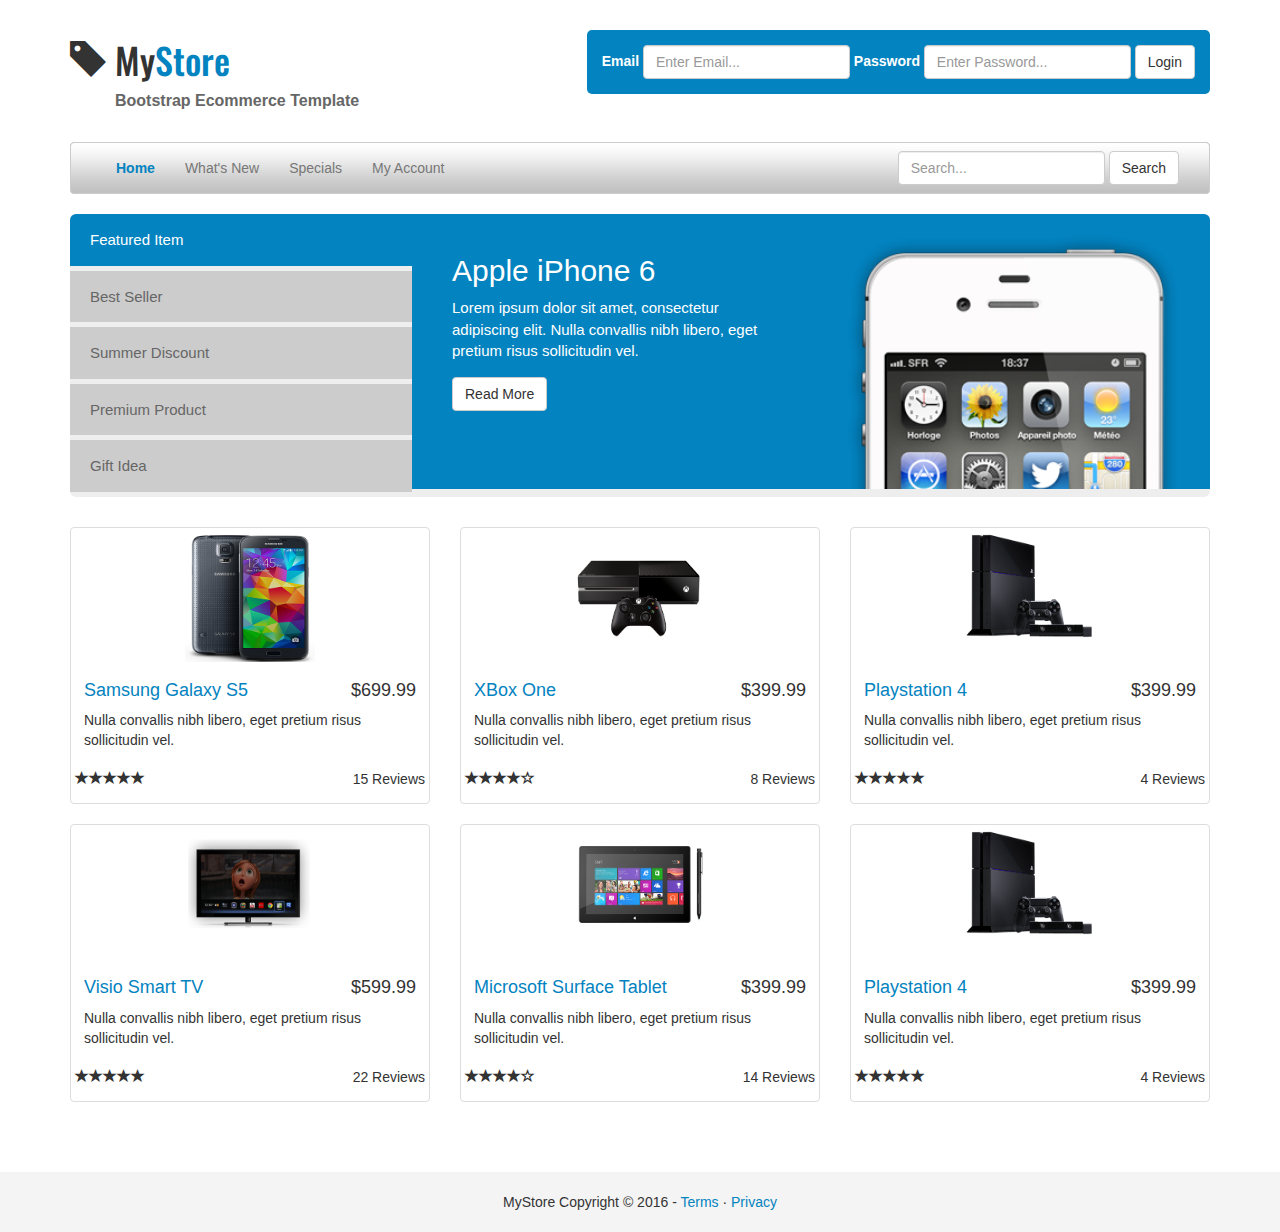
<file: index.html>
<!DOCTYPE html>
<html lang="en">
  <head>
    <meta charset="utf-8">
    <meta http-equiv="X-UA-Compatible" content="IE=edge">
    <meta name="viewport" content="width=device-width, initial-scale=1">

    <title>Ecommerce Template</title>
    <link href='https://fonts.googleapis.com/css?family=Oswald: 700' rel='stylesheet' type='text/css'>

    <!-- Bootstrap core CSS -->
    <link href="css/bootstrap.css" rel="stylesheet">

    <!-- Custom styles for this template -->
    <link href="css/style.css" rel="stylesheet">
  </head>

  <body>

   <div class="container">
      <header>
        <div class="row">
          <div class="col-md-4 col-sm-12">
            <h1 class="logo"><i class="glyphicon glyphicon-tag"></i> My<span class="primary">Store</span></h1>
            <p class="subtext">Bootstrap Ecommerce Template</p>
          </div>

          <div class="col-md-8 col-sm-12">
            <form class="form-inline">
              <div class="form-group">
                <label>Email</label>
                <input type="email" class="form-control" placeholder="Enter Email...">
              </div>
              <div class="form-group">
                <label>Password</label>
                <input type="password" class="form-control" placeholder="Enter Password...">
              </div>
              <button type="submit" class="btn btn-default">Login</button>
            </form>
          </div>
        </div>
      </header>
      <!-- Static navbar -->
      <nav class="navbar navbar-default">
        <div class="container-fluid">
          <div class="navbar-header">
            <button type="button" class="navbar-toggle collapsed" data-toggle="collapse" data-target="#navbar" aria-expanded="false" aria-controls="navbar">
              <span class="sr-only">Toggle navigation</span>
              <span class="icon-bar"></span>
              <span class="icon-bar"></span>
              <span class="icon-bar"></span>
            </button>
          </div>
          <div id="navbar" class="navbar-collapse collapse">
            <ul class="nav navbar-nav">
              <li class="active"><a href="index.html">Home</a></li>
              <li><a href="#">What's New</a></li>
              <li><a href="#">Specials</a></li>
              <li><a href="#">My Account</a></li>
            </ul>
            <ul class="nav navbar-nav navbar-right">
              <form class="navbar-form">
                <div class="form-group">
                  <input type="text" class="form-control" placeholder="Search...">
                </div>
                <button type="submit" class="btn btn-default">Search</button>
              </form>
            </ul>
          </div><!--/.nav-collapse -->
        </div><!--/.container-fluid -->
      </nav>

      <!-- Main component for a primary marketing message or call to action -->
      <div class="jumbotron">

        <!-- Nav tabs -->
        <ul class="tablist" role="tablist">
          <li role="presentation" class="active"><a href="#featured" aria-controls="featured" role="tab" data-toggle="tab">Featured Item</a></li>
          <li role="presentation"><a href="#best" aria-controls="best" role="tab" data-toggle="tab">Best Seller</a></li>
          <li role="presentation"><a href="#discount" aria-controls="discount" role="tab" data-toggle="tab">Summer Discount</a></li>
          <li role="presentation"><a href="#premium" aria-controls="premium" role="tab" data-toggle="tab">Premium Product</a></li>
          <li role="presentation"><a href="#gift" aria-controls="gift" role="tab" data-toggle="tab">Gift Idea</a></li>
        </ul>

        <!-- Tab panes -->
        <div class="tab-content">
          <div role="tabpanel" class="tab-pane active" id="featured">
            <div class="tab-text">
              <h2>Apple iPhone 6</h2>
              <p>Lorem ipsum dolor sit amet, consectetur adipiscing elit. Nulla convallis nibh libero, eget pretium risus sollicitudin vel.</p>
              <a href="product.html" class="btn btn-default">Read More</a>
            </div>
            <img class="slide-img" src="img/iphone.png" />
          </div>
          <div role="tabpanel" class="tab-pane" id="best">
            <div class="tab-text">
              <h2>XBox One</h2>
              <p>Lorem ipsum dolor sit amet, consectetur adipiscing elit. Nulla convallis nibh libero, eget pretium risus sollicitudin vel.</p>
              <a href="product.html" class="btn btn-default">Read More</a>
            </div>
            <img class="slide-img" src="img/xbox.png" /></div>
          <div role="tabpanel" class="tab-pane" id="discount">
            <div class="tab-text">
              <h2>Playstation 4</h2>
              <p>Lorem ipsum dolor sit amet, consectetur adipiscing elit. Nulla convallis nibh libero, eget pretium risus sollicitudin vel.</p>
              <a href="product.html" class="btn btn-default">Read More</a>
            </div>
            <img class="slide-img" src="img/ps4.png" /></div>
          <div role="tabpanel" class="tab-pane" id="premium">
            <div class="tab-text">
              <h2>Microsoft Surface</h2>
              <p>Lorem ipsum dolor sit amet, consectetur adipiscing elit. Nulla convallis nibh libero, eget pretium risus sollicitudin vel.</p>
              <a href="product.html" class="btn btn-default">Read More</a>
            </div>
            <img class="slide-img" src="img/surface.png" /></div>
          <div role="tabpanel" class="tab-pane" id="gift">
            <div class="tab-text">
              <h2>Visio Smart TV</h2>
              <p>Lorem ipsum dolor sit amet, consectetur adipiscing elit. Nulla convallis nibh libero, eget pretium risus sollicitudin vel.</p>
              <a href="product.html" class="btn btn-default">Read More</a>
            </div>
            <img class="slide-img" src="img/tv.png" /></div>
        </div>

      </div>

      <section id="products">
        <div class="row">
          <div class="col-md-4">
            <div class="thumbnail">
              <img src="img/s5.png">
              <div class="caption">
                <h4 class="pull-right">$699.99</h4>
                <h4><a href="product.html">Samsung Galaxy S5</a></h4>
                <p>Nulla convallis nibh libero, eget pretium risus sollicitudin vel.</p>
              </div>
              <div class="ratings">
                <p class="pull-right">15 Reviews</p>
                <p>
                <span class="glyphicon glyphicon-star"></span><span class="glyphicon glyphicon-star"></span><span class="glyphicon glyphicon-star"></span><span class="glyphicon glyphicon-star"></span><span class="glyphicon glyphicon-star"></span>
                </p>
              </div>
            </div>
          </div>
          <div class="col-md-4">
            <div class="thumbnail">
              <img src="img/xbox.png">
              <div class="caption">
                <h4 class="pull-right">$399.99</h4>
                <h4><a href="product.html">XBox One</a></h4>
                <p>Nulla convallis nibh libero, eget pretium risus sollicitudin vel.</p>
              </div>
              <div class="ratings">
                <p class="pull-right">8 Reviews</p>
                <p>
                <span class="glyphicon glyphicon-star"></span><span class="glyphicon glyphicon-star"></span><span class="glyphicon glyphicon-star"></span><span class="glyphicon glyphicon-star"></span><span class="glyphicon glyphicon-star-empty"></span>
                </p>
              </div>
            </div>
          </div>
          <div class="col-md-4">
            <div class="thumbnail">
              <img src="img/ps4.png">
              <div class="caption">
                <h4 class="pull-right">$399.99</h4>
                <h4><a href="product.html">Playstation 4</a></h4>
                <p>Nulla convallis nibh libero, eget pretium risus sollicitudin vel.</p>
              </div>
              <div class="ratings">
                <p class="pull-right">4 Reviews</p>
                <p>
                <span class="glyphicon glyphicon-star"></span><span class="glyphicon glyphicon-star"></span><span class="glyphicon glyphicon-star"></span><span class="glyphicon glyphicon-star"></span><span class="glyphicon glyphicon-star"></span>
                </p>
              </div>
            </div>
          </div>
        </div>
        <div class="row">
          <div class="col-md-4">
            <div class="thumbnail">
              <img src="img/tv.png">
              <div class="caption">
                <h4 class="pull-right">$599.99</h4>
                <h4><a href="product.html">Visio Smart TV</a></h4>
                <p>Nulla convallis nibh libero, eget pretium risus sollicitudin vel.</p>
              </div>
              <div class="ratings">
                <p class="pull-right">22 Reviews</p>
                <p>
                <span class="glyphicon glyphicon-star"></span><span class="glyphicon glyphicon-star"></span><span class="glyphicon glyphicon-star"></span><span class="glyphicon glyphicon-star"></span><span class="glyphicon glyphicon-star"></span>
                </p>
              </div>
            </div>
          </div>
          <div class="col-md-4">
            <div class="thumbnail">
              <img src="img/surface.png">
              <div class="caption">
                <h4 class="pull-right">$399.99</h4>
                <h4><a href="product.html">Microsoft Surface Tablet</a></h4>
                <p>Nulla convallis nibh libero, eget pretium risus sollicitudin vel.</p>
              </div>
              <div class="ratings">
                <p class="pull-right">14 Reviews</p>
                <p>
                <span class="glyphicon glyphicon-star"></span><span class="glyphicon glyphicon-star"></span><span class="glyphicon glyphicon-star"></span><span class="glyphicon glyphicon-star"></span><span class="glyphicon glyphicon-star-empty"></span>
                </p>
              </div>
            </div>
          </div>
          <div class="col-md-4">
            <div class="thumbnail">
              <img src="img/ps4.png">
              <div class="caption">
                <h4 class="pull-right">$399.99</h4>
                <h4><a href="product.html">Playstation 4</a></h4>
                <p>Nulla convallis nibh libero, eget pretium risus sollicitudin vel.</p>
              </div>
              <div class="ratings">
                <p class="pull-right">4 Reviews</p>
                <p>
                <span class="glyphicon glyphicon-star"></span><span class="glyphicon glyphicon-star"></span><span class="glyphicon glyphicon-star"></span><span class="glyphicon glyphicon-star"></span><span class="glyphicon glyphicon-star"></span>
                </p>
              </div>
            </div>
          </div>
        </div>
      </section>

    </div> <!-- /container -->

    <footer>
      <p>MyStore Copyright &copy; 2016 - <a href="#">Terms</a> &middot; <a href="#">Privacy</a></p>
    </footer>

    <!-- Bootstrap core JavaScript
    ================================================== -->
    <!-- Placed at the end of the document so the pages load faster -->
    <script src="https://ajax.googleapis.com/ajax/libs/jquery/1.11.3/jquery.min.js"></script>
    <script>window.jQuery || document.write('<script src="../../assets/js/vendor/jquery.min.js"><\/script>')</script>
    <script src="js/bootstrap.js"></script>
  </body>
</html>
</file>
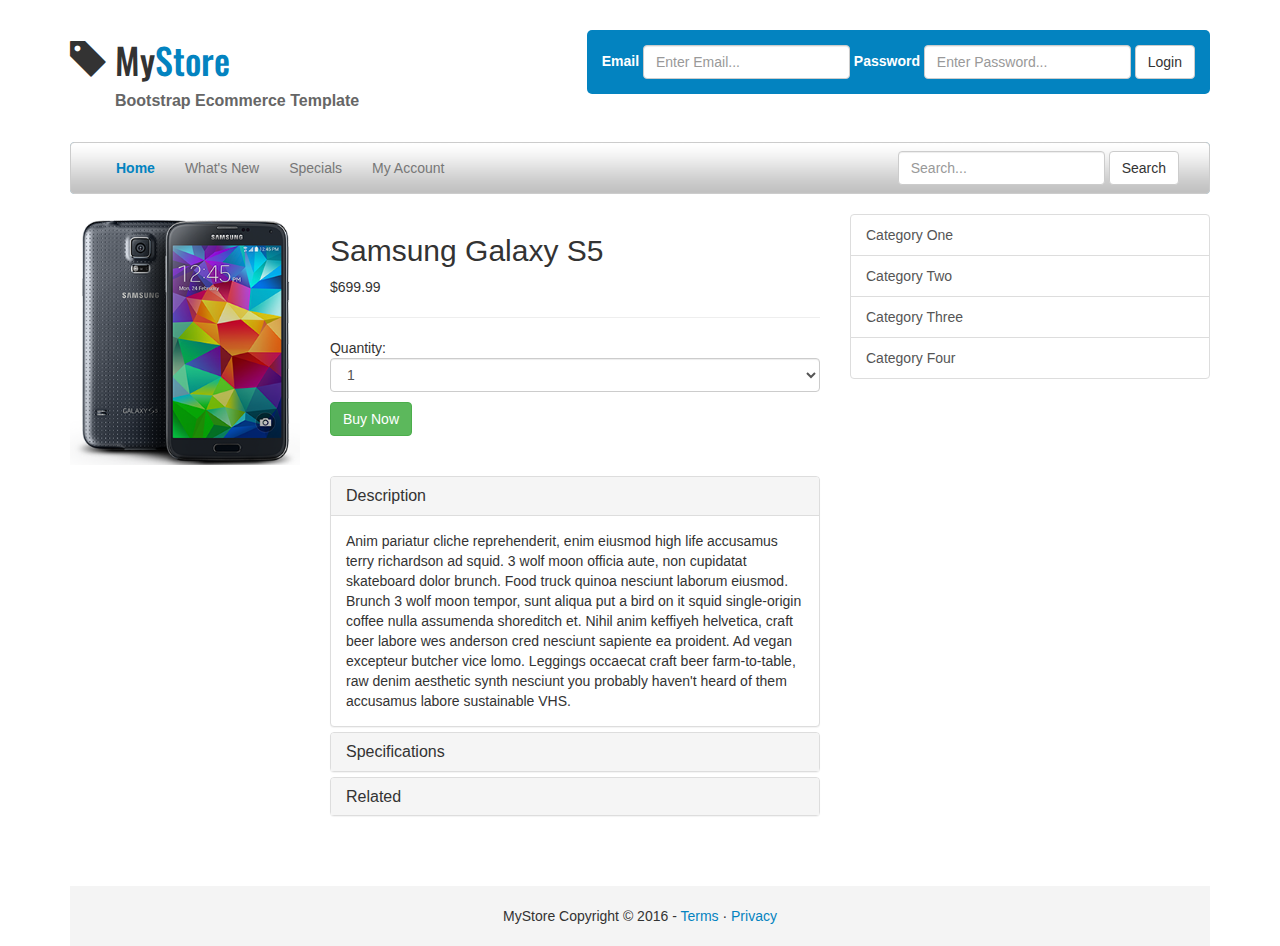
<file: product.html>
<!DOCTYPE html>
<html lang="en">
  <head>
    <meta charset="utf-8">
    <meta http-equiv="X-UA-Compatible" content="IE=edge">
    <meta name="viewport" content="width=device-width, initial-scale=1">

    <title>Ecommerce Template</title>
    <link href='https://fonts.googleapis.com/css?family=Oswald: 700' rel='stylesheet' type='text/css'>

    <!-- Bootstrap core CSS -->
    <link href="css/bootstrap.css" rel="stylesheet">

    <!-- Custom styles for this template -->
    <link href="css/style.css" rel="stylesheet">
  </head>

  <body>

   <div class="container">
      <header>
        <div class="row">
          <div class="col-md-4 col-sm-12">
            <h1 class="logo"><i class="glyphicon glyphicon-tag"></i> My<span class="primary">Store</span></h1>
            <p class="subtext">Bootstrap Ecommerce Template</p>
          </div>

          <div class="col-md-8 col-sm-12">
            <form class="form-inline">
              <div class="form-group">
                <label>Email</label>
                <input type="email" class="form-control" placeholder="Enter Email...">
              </div>
              <div class="form-group">
                <label>Password</label>
                <input type="password" class="form-control" placeholder="Enter Password...">
              </div>
              <button type="submit" class="btn btn-default">Login</button>
            </form>
          </div>
        </div>
      </header>
      <!-- Static navbar -->
      <nav class="navbar navbar-default">
        <div class="container-fluid">
          <div class="navbar-header">
            <button type="button" class="navbar-toggle collapsed" data-toggle="collapse" data-target="#navbar" aria-expanded="false" aria-controls="navbar">
              <span class="sr-only">Toggle navigation</span>
              <span class="icon-bar"></span>
              <span class="icon-bar"></span>
              <span class="icon-bar"></span>
            </button>
          </div>
          <div id="navbar" class="navbar-collapse collapse">
            <ul class="nav navbar-nav">
              <li class="active"><a href="index.html">Home</a></li>
              <li><a href="#">What's New</a></li>
              <li><a href="#">Specials</a></li>
              <li><a href="#">My Account</a></li>
            </ul>
            <ul class="nav navbar-nav navbar-right">
              <form class="navbar-form">
                <div class="form-group">
                  <input type="text" class="form-control" placeholder="Search...">
                </div>
                <button type="submit" class="btn btn-default">Search</button>
              </form>
            </ul>
          </div><!--/.nav-collapse -->
        </div><!--/.container-fluid -->
      </nav>

      <section>
        <div class="row">
          <div class="col-md-8">
            <div class="row">
              <div class="col-md-4">
              <img class="main-img" src="img/s5.png" />
              </div>
              <div class="col-md-8">
                <h2>Samsung Galaxy S5</h2>
                <div class="price">$699.99</div>
                <hr />
                <p>Quantity:
                  <select class="form-control">
                    <option>1</option>
                    <option>2</option>
                    <option>3</option>
                    <option>4</option>
                    <option>5</option>
                  </select></p>
                  <a href="#" class="btn btn-success">Buy Now</a>
                  <br /><br /><br />
                  <div class="panel-group" id="accordion" role="tablist" aria-multiselectable="true">
                    <div class="panel panel-default">
                      <div class="panel-heading" role="tab" id="headingOne">
                        <h4 class="panel-title">
                          <a role="button" data-toggle="collapse" data-parent="#accordion" href="#collapseOne" aria-expanded="true" aria-controls="collapseOne">
                            Description
                          </a>
                        </h4>
                      </div>
                      <div id="collapseOne" class="panel-collapse collapse in" role="tabpanel" aria-labelledby="headingOne">
                        <div class="panel-body">
                          Anim pariatur cliche reprehenderit, enim eiusmod high life accusamus terry richardson ad squid. 3 wolf moon officia aute, non cupidatat skateboard dolor brunch. Food truck quinoa nesciunt laborum eiusmod. Brunch 3 wolf moon tempor, sunt aliqua put a bird on it squid single-origin coffee nulla assumenda shoreditch et. Nihil anim keffiyeh helvetica, craft beer labore wes anderson cred nesciunt sapiente ea proident. Ad vegan excepteur butcher vice lomo. Leggings occaecat craft beer farm-to-table, raw denim aesthetic synth nesciunt you probably haven't heard of them accusamus labore sustainable VHS.
                        </div>
                      </div>
                    </div>
                    <div class="panel panel-default">
                      <div class="panel-heading" role="tab" id="headingTwo">
                        <h4 class="panel-title">
                          <a class="collapsed" role="button" data-toggle="collapse" data-parent="#accordion" href="#collapseTwo" aria-expanded="false" aria-controls="collapseTwo">
                            Specifications
                          </a>
                        </h4>
                      </div>
                      <div id="collapseTwo" class="panel-collapse collapse" role="tabpanel" aria-labelledby="headingTwo">
                        <div class="panel-body">
                          Anim pariatur cliche reprehenderit, enim eiusmod high life accusamus terry richardson ad squid. 3 wolf moon officia aute, non cupidatat skateboard dolor brunch. Food truck quinoa nesciunt laborum eiusmod. Brunch 3 wolf moon tempor, sunt aliqua put a bird on it squid single-origin coffee nulla assumenda shoreditch et. Nihil anim keffiyeh helvetica, craft beer labore wes anderson cred nesciunt sapiente ea proident. Ad vegan excepteur butcher vice lomo. Leggings occaecat craft beer farm-to-table, raw denim aesthetic synth nesciunt you probably haven't heard of them accusamus labore sustainable VHS.
                        </div>
                      </div>
                    </div>
                    <div class="panel panel-default">
                      <div class="panel-heading" role="tab" id="headingThree">
                        <h4 class="panel-title">
                          <a class="collapsed" role="button" data-toggle="collapse" data-parent="#accordion" href="#collapseThree" aria-expanded="false" aria-controls="collapseThree">
                          Related                          </a>
                        </h4>
                      </div>
                      <div id="collapseThree" class="panel-collapse collapse" role="tabpanel" aria-labelledby="headingThree">
                        <div class="panel-body">
                          Anim pariatur cliche reprehenderit, enim eiusmod high life accusamus terry richardson ad squid. 3 wolf moon officia aute, non cupidatat skateboard dolor brunch. Food truck quinoa nesciunt laborum eiusmod. Brunch 3 wolf moon tempor, sunt aliqua put a bird on it squid single-origin coffee nulla assumenda shoreditch et. Nihil anim keffiyeh helvetica, craft beer labore wes anderson cred nesciunt sapiente ea proident. Ad vegan excepteur butcher vice lomo. Leggings occaecat craft beer farm-to-table, raw denim aesthetic synth nesciunt you probably haven't heard of them accusamus labore sustainable VHS.
                        </div>
                      </div>
                    </div>
                  </div>
              </div>
            </div>
          </div>
          <div class="col-md-4">
            <div class="list-group">
              <a href="#" class="list-group-item">Category One</a>
              <a href="#" class="list-group-item">Category Two</a>
              <a href="#" class="list-group-item">Category Three</a>
              <a href="#" class="list-group-item">Category Four</a>
            </div>
          </div>
        </div>
      </section>

    <footer>
      <p>MyStore Copyright &copy; 2016 - <a href="#">Terms</a> &middot; <a href="#">Privacy</a></p>
    </footer>

    <!-- Bootstrap core JavaScript
    ================================================== -->
    <!-- Placed at the end of the document so the pages load faster -->
    <script src="https://ajax.googleapis.com/ajax/libs/jquery/1.11.3/jquery.min.js"></script>
    <script>window.jQuery || document.write('<script src="../../assets/js/vendor/jquery.min.js"><\/script>')</script>
    <script src="js/bootstrap.js"></script>
  </body>
</html>
</file>
<file: css/style.css>
a{color:#0383c0}.navbar{margin-top:30px;margin-bottom:20px;background:url(../img/navbar.png) repeat-x #0383c0;border:1px solid #ccc}.navbar-default .navbar-nav>.active>a,.navbar-default .navbar-nav>.active>a:focus,.navbar-default .navbar-nav>.active>a:hover,.navbar-default a:hover{background:0 0;color:#0383c0!important;font-weight:700}.logo{width:100%;margin:40px 0 0;font-family:Oswald,sans-serif}.primary{color:#0383c0}.subtext{color:#666;font-size:16px;font-weight:700;margin:10px 0 0 45px}header form{float:right;margin-top:30px;background:#0383c0;padding:15px;color:#fff;border-radius:5px}#products img{width:130px;height:130px}.jumbotron{overflow:auto;padding:0!important}.jumbotron p{font-size:15px}.tablist{float:left;padding:0;margin:0;width:30%}.tablist li{background:#ccc;list-style:none;color:#666;padding:15px 10px 15px 20px;margin-bottom:5px;width:100%;font-size:15px}.tablist li.active,.tablist li.active a{background:#0383c0;color:#fff}.tablist a{color:#666;display:block;text-decoration:none}.tab-content{float:right;width:70%;background:#0383c0;color:#fff;overflow:hidden;height:275px;padding-top:20px}.slide-img{float:right;width:50%}.tab-text{float:left;width:40%;margin-left:40px}.main-img{width:100%}footer{text-align:center;height:60px;background:#f4f4f4;padding-top:20px;margin-top:50px}@media (max-width:960px){header form{width:100%!important}}@media (max-width:768px){.slide-img{display:none}.tab-text{float:none;width:80%}.navbar a{color:#fff!important}.navbar a:hover{color:#ccc!important}.navbar form{display:none}}@media (max-width:600px){.tab-content{height:350px}}
</file>
